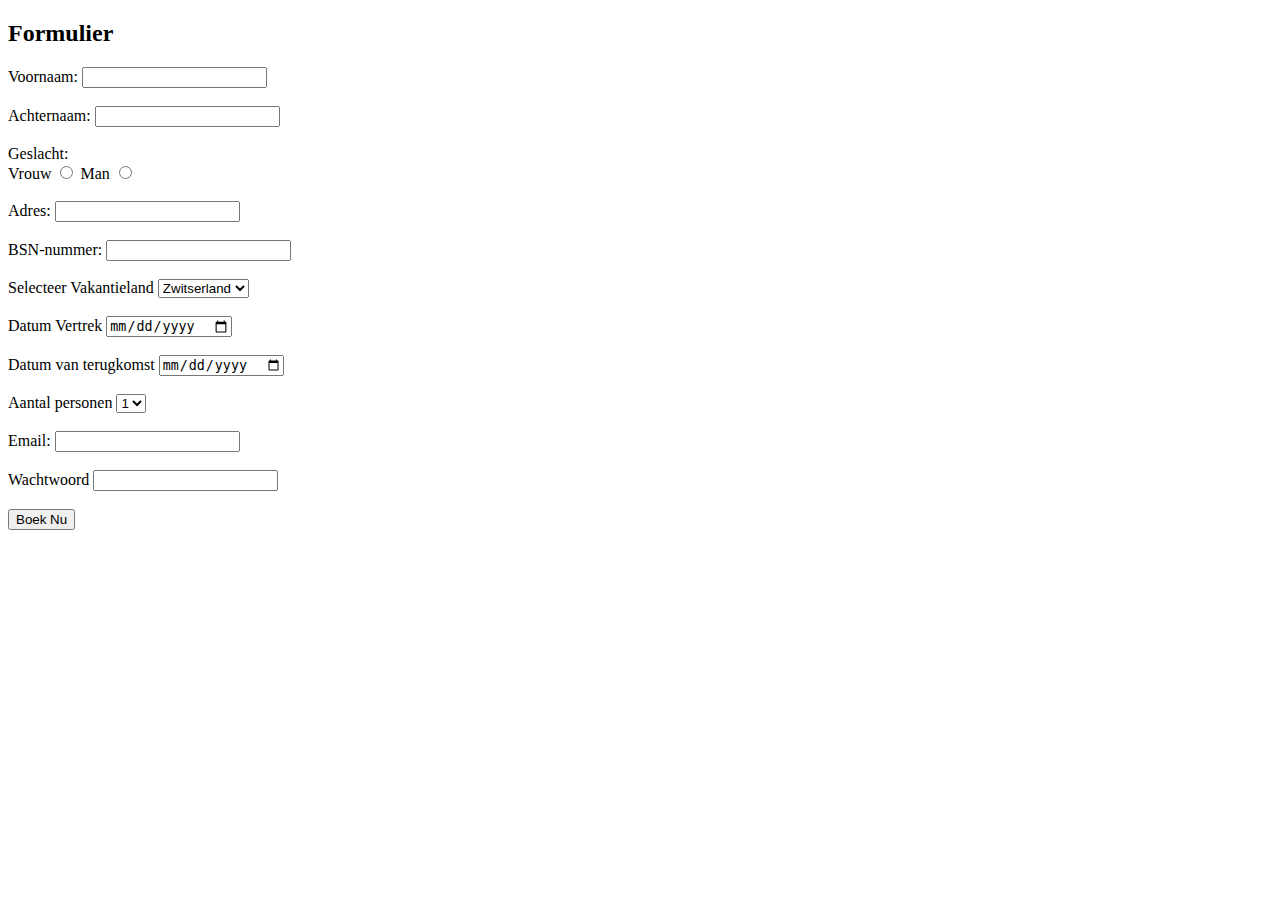
<file: opdracht_3.2/index.html>
<!DOCTYPE html>
<html lang="en">
<head>
    <meta charset="UTF-8">
    <meta http-equiv="X-UA-Compatible" content="IE=edge">
    <meta name="viewport" content="width=device-width, initial-scale=1.0">
    <title>Formulier</title>
</head>
<body>
    <h2>Formulier</h2>

    <form action="result.html" method="POST">

        <div>
            <label for="firstname">Voornaam:</label>
            <input type="text" id="firstname" name="firstname" pattern="[A-Za-z]" title="only letters" required>
        </div><br>

        <div>
            <label for="surname">Achternaam:</label>
            <input type="text" id="surname" name="surname" pattern="[A-Za-z]" title="only letters" required>
        </div><br>
      
        <div>
            <label for="gender">Geslacht:</label>
            <div>
                <label for="female">Vrouw</label>
                <input type="radio" name="gender" id="female" value="female">
                <label for="male">Man</label>
                <input type="radio" name="gender" id="male" value="male">
            </div>
        </div><br>

        <div>
            <label for="Adres">Adres:</label>
            <input type="text" id="adres" name="adres" required>
        </div><br>

        <div>
            <label for="bsn">BSN-nummer:</label>
            <input type="text" id="bsn" name="bsn" pattern="[0-9]+" title="max 9 cijfers" required>
        </div><br>

        <div>
            <label for="holiday countries">Selecteer Vakantieland</label>
            <select name="holiday countries" id="holiday countries">
                <option value="zwitserland">Zwitserland</option>
                <option value="portugal">Portugal</option>
                <option value="brazilië">Brazilië</option>
                <option value="dubai">Dubai</option>
            </select>
        </div><br>

        <div>
            <label for="date">Datum Vertrek</label>
            <input type="date" id="date" name="date" min="2022-09-19" required>
        </div><br>

        <div>
            <label for="date">Datum van terugkomst</label>
            <input type="date" id="date" name="date" min="2022-09-19" required>
        </div><br>

        <div>
            <label for="people">Aantal personen</label>
            <select name="people" id="people">
                <option value="1">1</option>
                <option value="2">2</option>
                <option value="3">3</option>
                <option value="4">4</option>
            </select>
        </div><br>

        <div>
            <label for="email">Email:</label>
            <input type="email" id="email" name="email" required>
        </div><br>

        <div>
            <label for="password">Wachtwoord</label>
            <input type="password" id="password" name="password" required>
        </div><br>

        <button type="submit">Boek Nu</button>

    </form>
    
</body>
</html>
</file>
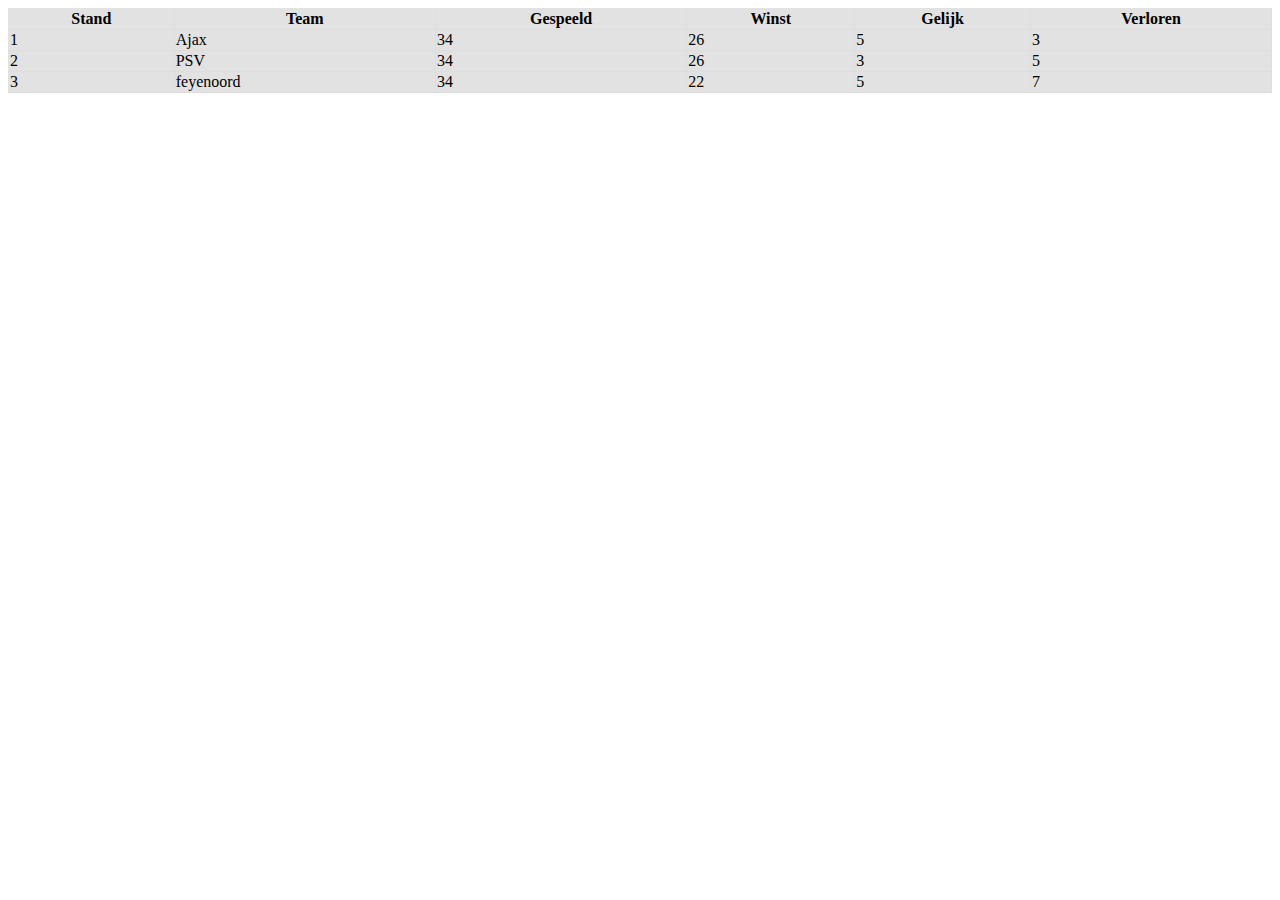
<file: opdracht_3.3/index.html>
<!DOCTYPE html>
<html lang="en">
<head>
    <meta charset="UTF-8">
    <meta http-equiv="X-UA-Compatible" content="IE=edge">
    <meta name="viewport" content="width=device-width, initial-scale=1.0">
    <title>Eredivisie</title>
    <link rel="stylesheet" href="style.css">
</head>
<body>
    <table>
        <thead>
            <tr>
                <th>Stand</th>
                <th>Team</th>
                <th>Gespeeld</th>
                <th>Winst</th>
                <th>Gelijk</th>
                <th>Verloren</th>
            </tr>
        </thead>
        <tbody>
            <tr>
                <td>1</td>
                <td>Ajax</td>
                <td>34</td>
                <td>26</td>
                <td>5</td>
                <td>3</td>
            </tr>
            <tr>
                <td>2</td>
                <td>PSV</td>
                <td>34</td>
                <td>26</td>
                <td>3</td>
                <td>5</td>
            </tr>
            <tr>
                <td>3</td>
                <td>feyenoord</td>
                <td>34</td>
                <td>22</td>
                <td>5</td>
                <td>7</td>
            </tr>
        </tbody>
    </table>

</body>
</html>
</file>
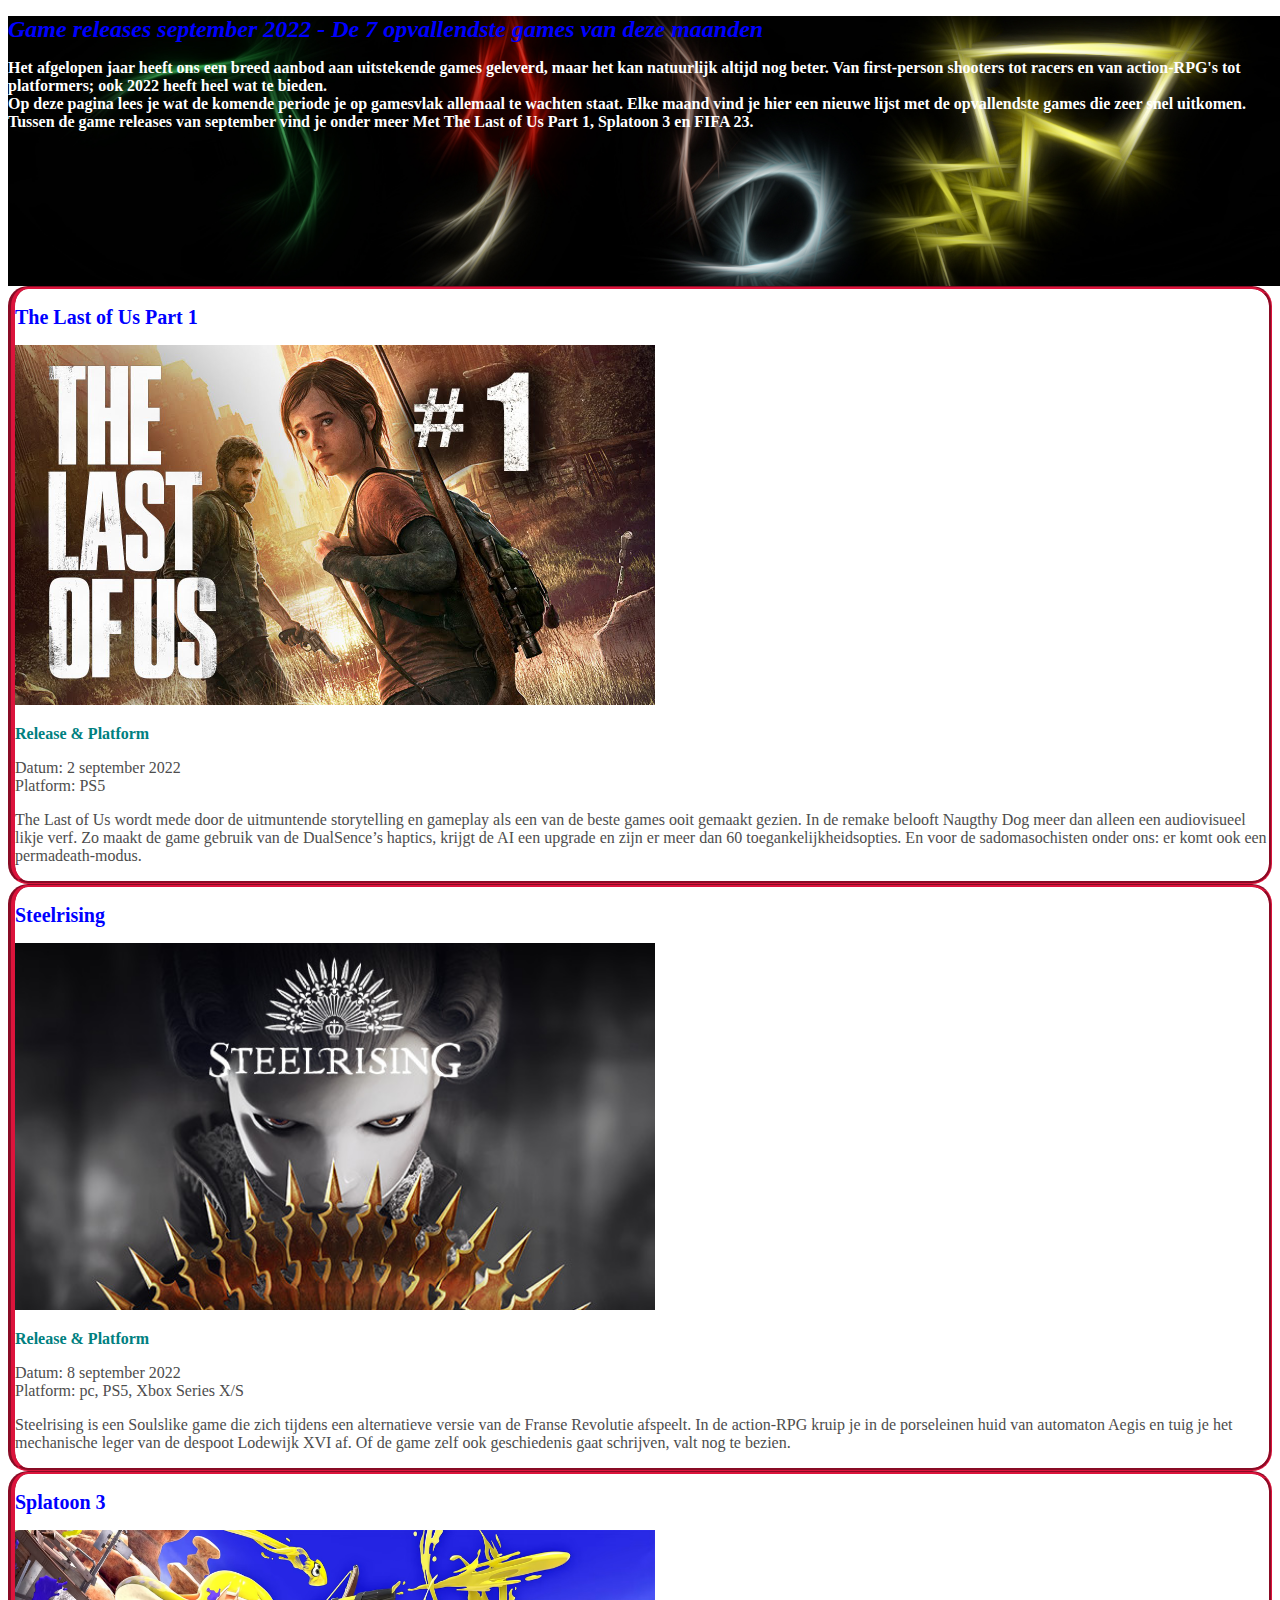
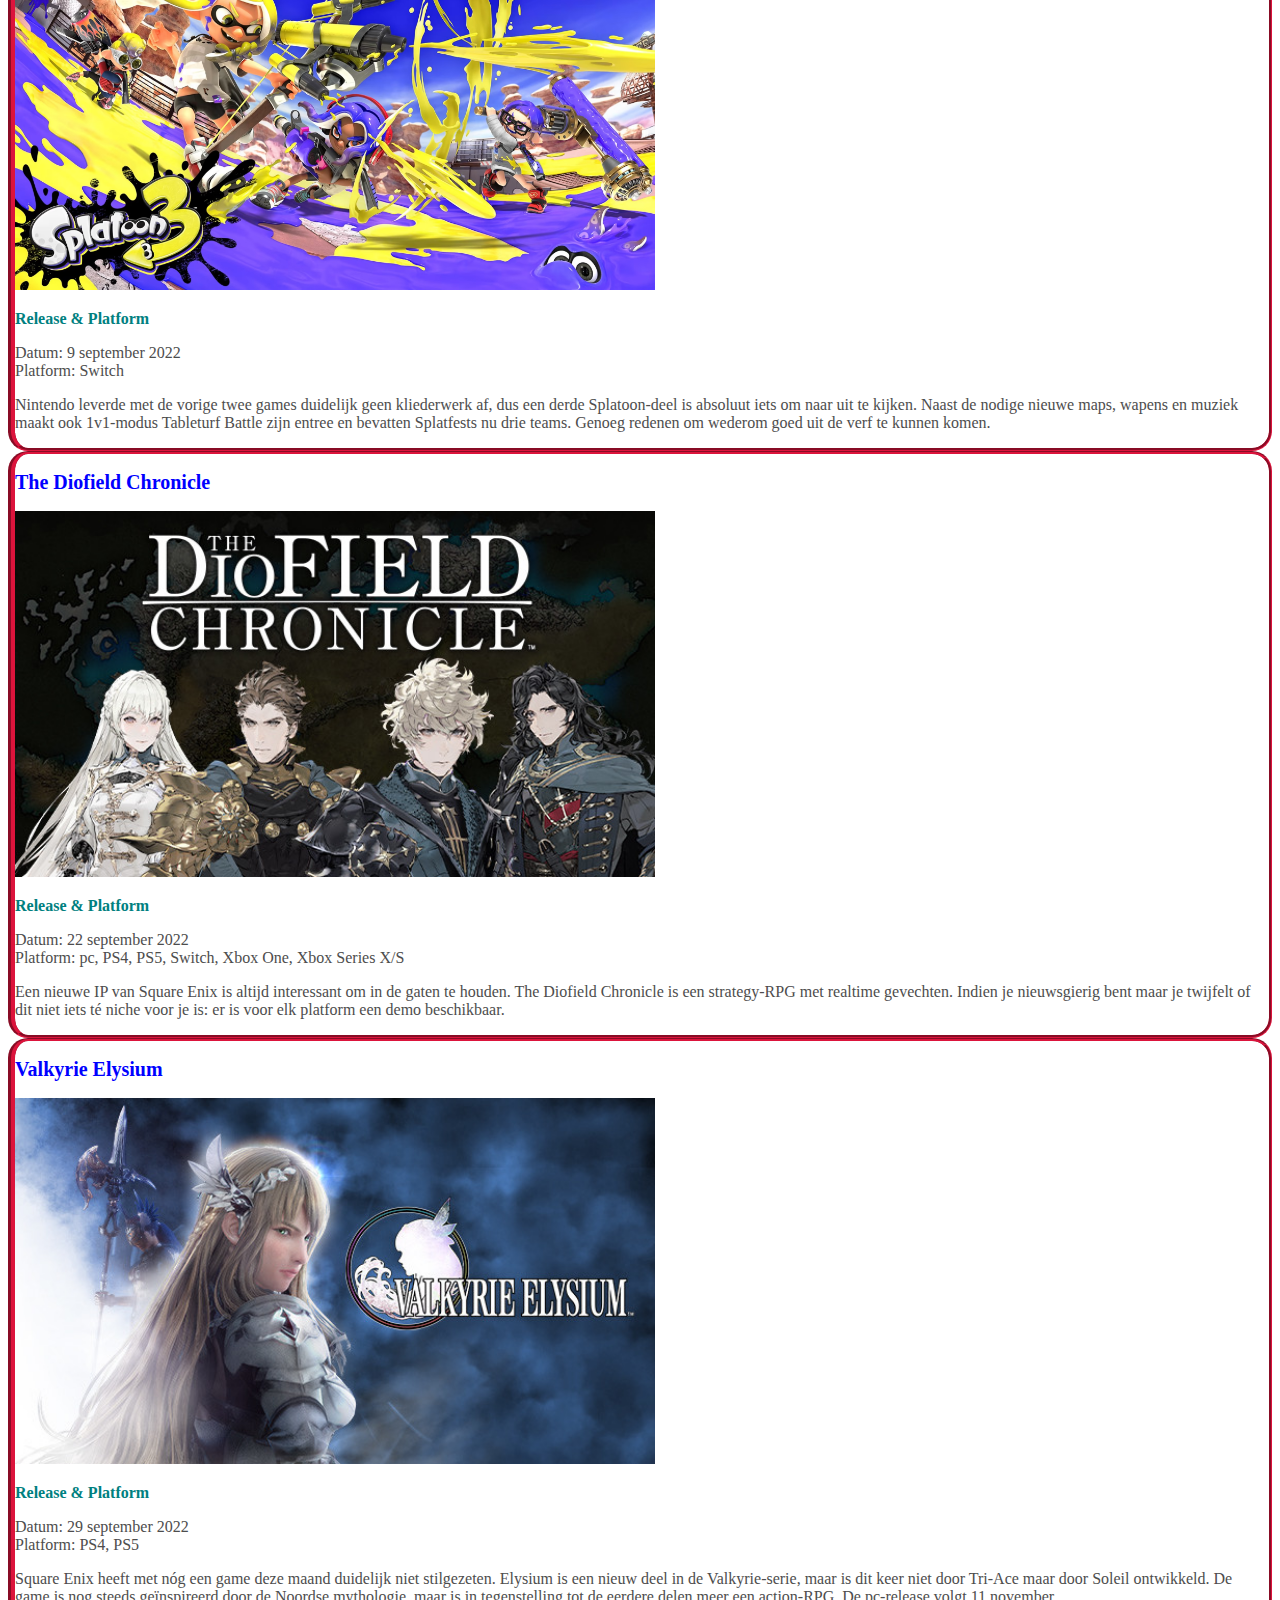
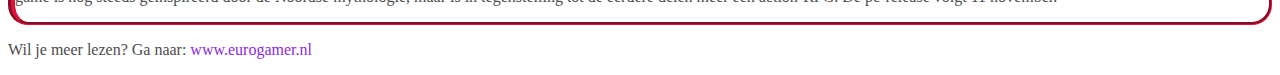
<file: opdracht_4.1/index.html>
<!DOCTYPE html>
<html lang="en">

<head>
    <meta charset="UTF-8">
    <meta http-equiv="X-UA-Compatible" content="IE=edge">
    <meta name="viewport" content="width=device-width, initial-scale=1.0">
    <title>Opdracht 4.1 - Font & Color </title>
    <link rel="stylesheet" href="style.css">
</head>

<body>
    <main>
        <header>
            <h1>Game releases september 2022 - De 7 opvallendste games van deze maanden</h1>

            <p>Het afgelopen jaar heeft ons een breed aanbod aan uitstekende games geleverd, maar het kan natuurlijk
                altijd nog beter. Van first-person shooters tot racers en van action-RPG's tot platformers; ook 2022
                heeft heel wat te bieden.
                <br>
                Op deze pagina lees je wat de komende periode je op gamesvlak allemaal te wachten staat. Elke maand vind
                je hier
                een nieuwe lijst met de opvallendste games die zeer snel uitkomen. Tussen de game releases van september
                vind je onder meer Met The Last of Us Part 1, Splatoon 3 en FIFA 23.
            </p>
        </header>
        <section>
            <article>
                <h2>The Last of Us Part 1</h2>
                <img src="./img/lastpart.jpeg" alt="The last part of us part 1">
                <h3>Release & Platform</h3>
                <p>Datum: 2 september 2022 <br>
                    Platform: PS5</p>
                <p>
                    The Last of Us wordt mede door de uitmuntende storytelling en gameplay als een van de beste games
                    ooit
                    gemaakt gezien. In de remake belooft Naugthy Dog meer dan alleen een audiovisueel likje verf. Zo
                    maakt
                    de game
                    gebruik van de DualSence’s haptics, krijgt de AI een upgrade en zijn er meer dan 60
                    toegankelijkheidsopties. En
                    voor de sadomasochisten onder ons: er komt ook een permadeath-modus.
                </p>
            </article>
            <article>
                <h2>Steelrising</h2>
                <img src="./img/steelrising.jpeg" alt="Steelrising">
                <h3>Release & Platform</h3>
                <p>Datum: 8 september 2022 <br>
                    Platform: pc, PS5, Xbox Series X/S</p>
                <p>Steelrising is een Soulslike game die zich tijdens een alternatieve versie van de Franse Revolutie
                    afspeelt. In de action-RPG kruip je in de porseleinen huid van automaton Aegis en tuig je het
                    mechanische leger van
                    de despoot Lodewijk XVI af. Of de game zelf ook geschiedenis gaat schrijven, valt nog te bezien.</p>
            </article>
            <article>
                <h2>Splatoon 3</h2>
                <img src="./img/platoon3.avif" alt="Splatoon 3">
                <h3>Release & Platform</h3>
                <p>Datum: 9 september 2022 <br>
                    Platform: Switch</p>
                <p> Nintendo leverde met de vorige twee games duidelijk geen kliederwerk af, dus een derde Splatoon-deel
                    is
                    absoluut iets om naar uit te kijken. Naast de nodige nieuwe maps, wapens en muziek maakt ook
                    1v1-modus
                    Tableturf
                    Battle zijn entree en bevatten Splatfests nu drie teams. Genoeg redenen om wederom goed uit de verf
                    te
                    kunnen komen.
                </p>
            </article>
            <article>
                <h2>The Diofield Chronicle</h2>
                <img src="./img/diofield.jpeg" alt="The Diofield Chronicle">
                <h3>Release & Platform</h3>
                <p>Datum: 22 september 2022 <br>
                    Platform: pc, PS4, PS5, Switch, Xbox One, Xbox Series X/S</p>
                <p>Een nieuwe IP van Square Enix is altijd interessant om in de gaten te houden. The Diofield Chronicle
                    is
                    een strategy-RPG met realtime gevechten. Indien je nieuwsgierig bent maar je twijfelt of dit niet
                    iets
                    té
                    niche voor je is: er is voor elk platform een demo beschikbaar.</p>
            </article>
            <article>
                <h2>Valkyrie Elysium</h2>
                <img src="./img/valkyrie.jpeg" alt="Valkyrie Elysium">
                <h3>Release & Platform</h3>
                <p>Datum: 29 september 2022 <br>
                    Platform: PS4, PS5</p>
                <p>Square Enix heeft met nóg een game deze maand duidelijk niet stilgezeten. Elysium is een nieuw deel
                    in de
                    Valkyrie-serie, maar is dit keer niet door Tri-Ace maar door Soleil ontwikkeld. De game is nog
                    steeds
                    geïnspireerd door de Noordse mythologie, maar is in tegenstelling tot de eerdere delen meer een
                    action-RPG.
                    De pc-release volgt 11 november.</p>
            </article>

            <p>Wil je meer lezen? Ga naar:
                <a href="https://www.eurogamer.nl/game-releases-de-opvallendste-games-van-deze-maand">www.eurogamer.nl</a>
            </p>
        </section>

    </main>

</body>

</html>
</file>
<file: opdracht_3.3/style.css>
table {
    border-collapse: collapse;
    width: 100%;

}

th, td {
    border: 1px solid #dddd;
}

tr {
    background-color: #dddd;
}
</file>
<file: opdracht_4.1/style.css>
h1 {
    font-size: 24px;
    color: blue;
    font-weight: bold;
    font-style: italic;
}

h2 {
    font-size: 20px;
    color: #0000ff;
    font-weight: bold;
}

h3 {
    font-size: 16px;
    color: teal;
    font-weight: bold;
}

p {
    color: #4d4d4d;
}

header p {
    font-weight: bold;
    color: white;
}

header {
    width: 100vw;
    height: 30vh;
    background-image: url("./img/header.jfif");
    background-size: cover;
    background-repeat: no-repeat;
    background-position: center;
}

a {
    color: #8a2be2;
    text-decoration: none;
}

img {
    width: 50vw;
}

article {
    border: groove crimson;
    border-radius: 20px;
    border-width: 3px 3px 3px 7px;
}
</file>
